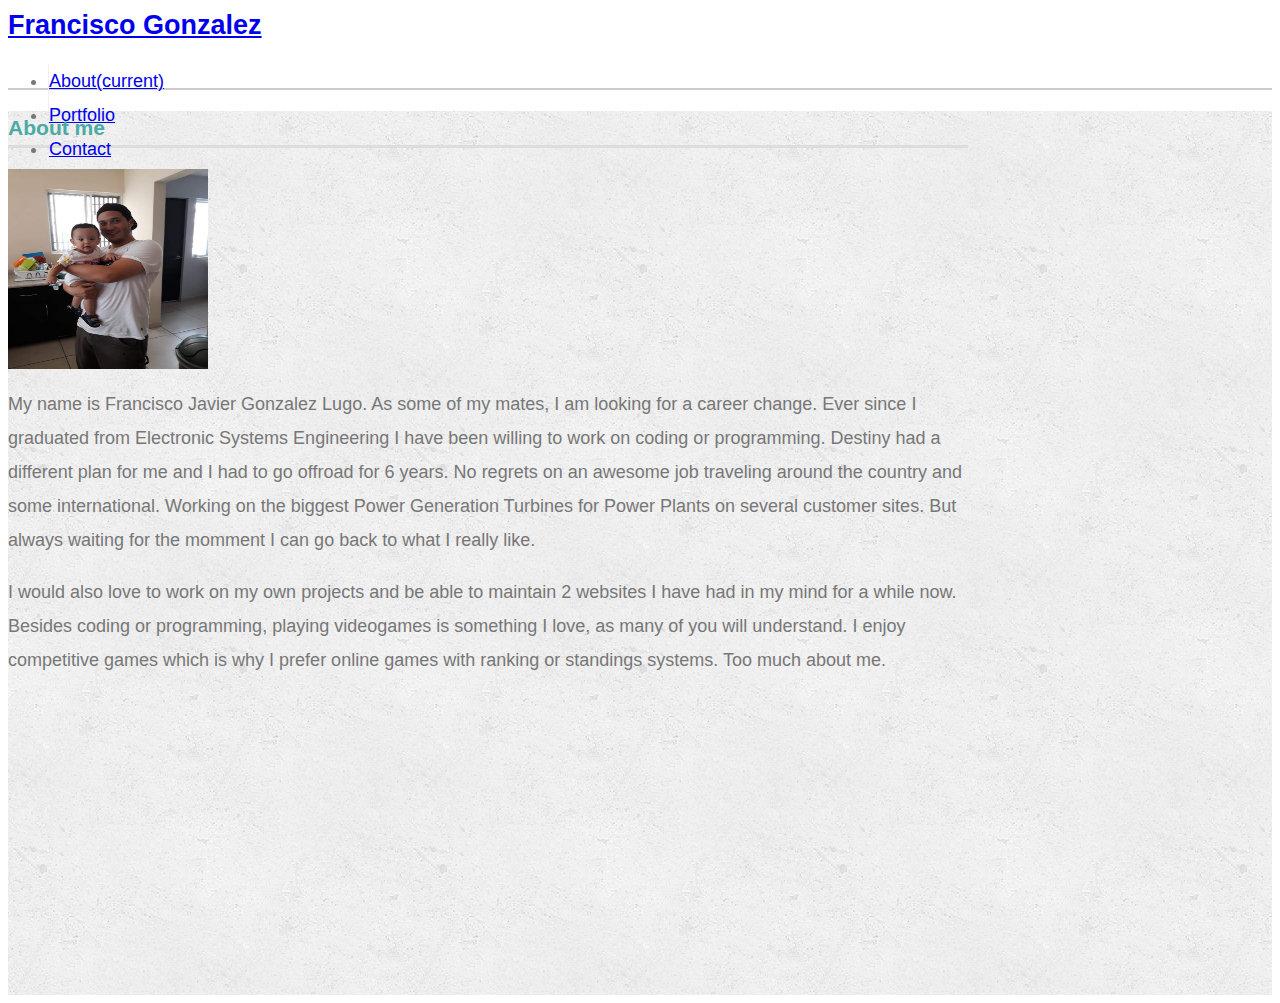
<file: index.html>
<!DOCTYPE <!DOCTYPE html>
<html>
<head>
    <meta charset="utf-8" />
   
    <title>Contact</title>
    <meta name="viewport" content="width=device-width, initial-scale=1">
    <link rel="stylesheet" href="https://stackpath.bootstrapcdn.com/bootstrap/4.1.3/css/bootstrap.min.css" integrity="sha384-MCw98/SFnGE8fJT3GXwEOngsV7Zt27NXFoaoApmYm81iuXoPkFOJwJ8ERdknLPMO" crossorigin="anonymous">
    <link rel="stylesheet" type="text/css" href="style.css">

</head>




<body>
    <div class="row">
        <div class="col-md-12 ml-auto mr-auto">
    
    <header>
        <nav class="navbar navbar-expand-lg navbar-light pt-0 pb-0 mt-0 ml-5" style="height: 80px">
          <a class="navbar-brand text-white text-center h-100 pt-3" style="width:400px"  href="#"><h2>Francisco Gonzalez</h2></a>
 
          <div class="container " style="width:100%">
          <div class="collapse navbar-collapse justify-content-end" id="navbarNav">
            <ul class="navbar-nav">
              <li class="nav-item">
                <a class="nav-link ml-3 mr-3" href="index.html">About<span class="sr-only">(current)</span></a>
              </li>
              <li class="nav-item">
                <a class="nav-link  ml-3 mr-3" href="portfolio.html">Portfolio</a>
              </li>
              <li class="nav-item">
                <a class="nav-link  ml-3 mr-3" href="contact.html">Contact</a>
              </li>
              <li class="nav-item">
                <a class="nav-link  ml-3 mr-3" href="../../unit-4-game/index.html">Crystals Game</a>
              </li>
              <li class="nav-item">
                <a class="nav-link  ml-3 mr-3" href="../../TriviaGame/index.html">Trivia Game</a>
              </li>
              <li class="nav-item">
                <a class="nav-link  ml-3 mr-3" href="../../Giphy/index.html">Api website</a>
              </li>
              <li class="nav-item">
                <a class="nav-link  ml-3 mr-5" href="../../Train/index.html">Train website</a>
              </li>
              
            </ul>
          </div>
        </nav>
</header>

    <div class="wrapper pt-5 mr-auto ml-auto" style="height:100%">
    <div class="jumbotron jumbotron-fluid bg-white mr-auto ml-auto pb-3 pt-3" style="width:960px">
        <div class="container ">
          <h3 class="display-4 mt-2">About me</h3>

         
            <div class="row">
              <div class="col-sm-3">
                <img src="IMG-20180731-WA0001.jpg" class="img-fluid rounded float-left" style="width:200px;height:200px;" alt="...">
              </div>
              
              <div class="col-sm-9">

          <p class="lead">My name is Francisco Javier Gonzalez Lugo. As some of my mates, I am looking for a career change. 
            Ever since I graduated from Electronic Systems Engineering I have been willing to work on coding or programming.
            Destiny had a different plan for me and I had to go offroad for 6 years.
            No regrets on an awesome job traveling around the country and some international. Working on the biggest Power Generation Turbines for Power Plants on 
            several customer sites.
            But always waiting for the momment I can go back to what I really like. 
          </p>
              </div>
           </div>


          <div class="row">
              <div class="col-sm-12">
           <p class="lead">I would also love to work on my own projects and be able to maintain 2 websites I have had in my mind for a while now.
           Besides coding or programming, playing videogames is something I love, as many of you will understand. I enjoy competitive games which is why I prefer
           online games with ranking or standings systems.
           Too much about me.
          </p>
               </div>
        </div>
      </div>
    </div>
  </div>

  

<script src="https://code.jquery.com/jquery-3.3.1.slim.min.js" integrity="sha384-q8i/X+965DzO0rT7abK41JStQIAqVgRVzpbzo5smXKp4YfRvH+8abtTE1Pi6jizo" crossorigin="anonymous"></script>
<script src="https://cdnjs.cloudflare.com/ajax/libs/popper.js/1.14.3/umd/popper.min.js" integrity="sha384-ZMP7rVo3mIykV+2+9J3UJ46jBk0WLaUAdn689aCwoqbBJiSnjAK/l8WvCWPIPm49" crossorigin="anonymous"></script>
<script src="https://stackpath.bootstrapcdn.com/bootstrap/4.1.3/js/bootstrap.min.js" integrity="sha384-ChfqqxuZUCnJSK3+MXmPNIyE6ZbWh2IMqE241rYiqJxyMiZ6OW/JmZQ5stwEULTy" crossorigin="anonymous"></script>
</div>
</body>
</html>
</file>
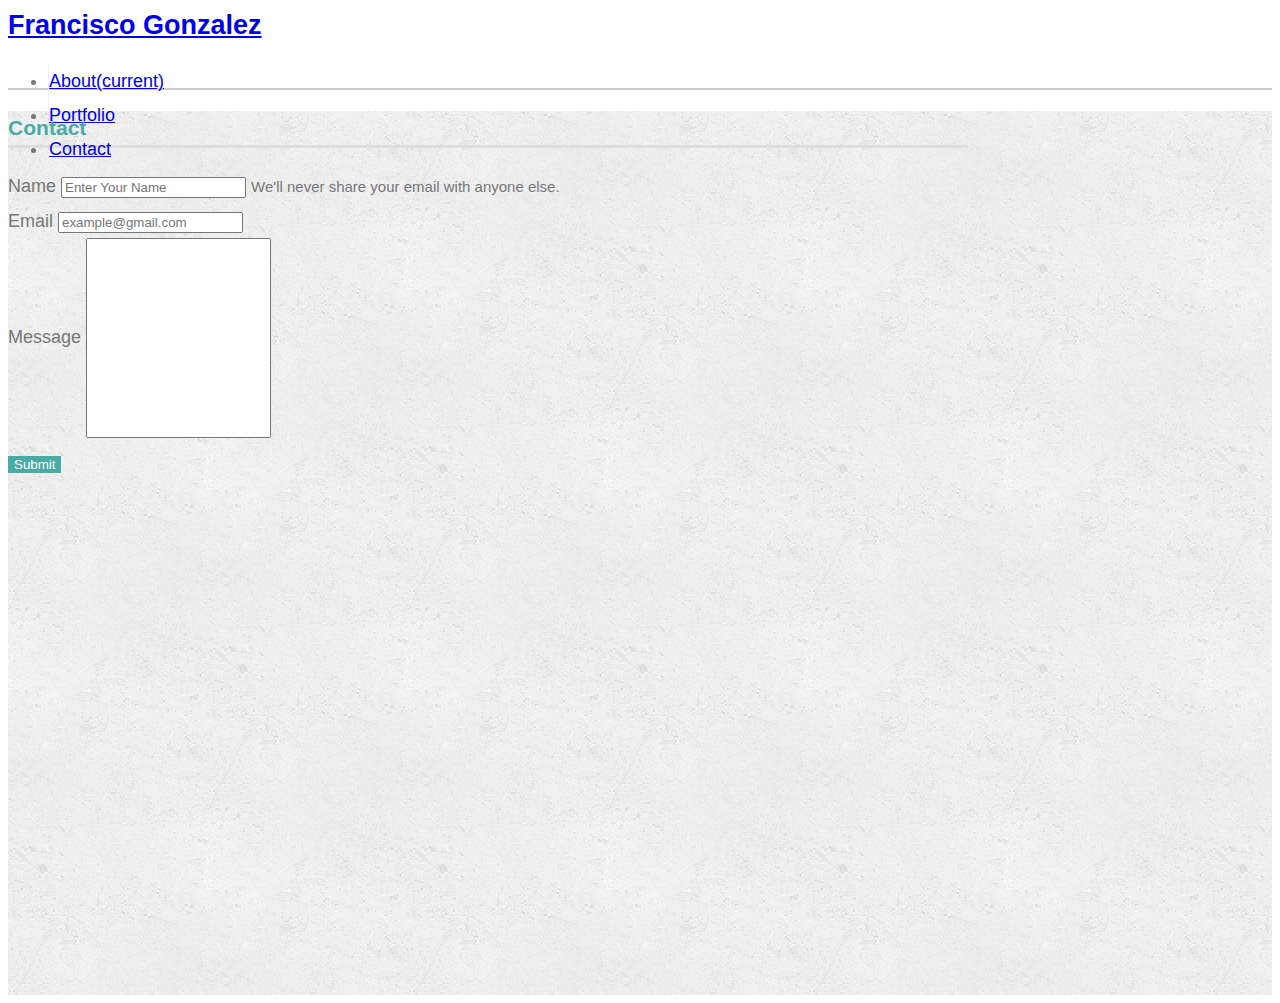
<file: contact.html>
<!DOCTYPE <!DOCTYPE html>
<html>
<head>
    <meta charset="utf-8" />
   
    <title>Contact</title>
    <meta name="viewport" content="width=device-width, initial-scale=1">
    <link rel="stylesheet" href="https://stackpath.bootstrapcdn.com/bootstrap/4.1.3/css/bootstrap.min.css" integrity="sha384-MCw98/SFnGE8fJT3GXwEOngsV7Zt27NXFoaoApmYm81iuXoPkFOJwJ8ERdknLPMO" crossorigin="anonymous">
    <link rel="stylesheet" type="text/css" href="contact.css">

</head>




<body>
    <div class="row">
        <div class="col-md-12 ml-auto mr-auto">
    
    <header>
        <nav class="navbar navbar-expand-lg navbar-light pt-0 pb-0 mt-0 ml-5" style="height: 80px">
          <a class="navbar-brand text-white text-center h-100 pt-3" style="width:400px"  href="#"><h2>Francisco Gonzalez</h2></a>
 
          <div class="container " style="width:100%">
          <div class="collapse navbar-collapse justify-content-end" id="navbarNav">
            <ul class="navbar-nav">
              <li class="nav-item">
                <a class="nav-link ml-3 mr-3" href="index.html">About<span class="sr-only">(current)</span></a>
              </li>
              <li class="nav-item">
                <a class="nav-link  ml-3 mr-3" href="portfolio.html">Portfolio</a>
              </li>
              <li class="nav-item">
                <a class="nav-link  ml-3 mr-5" href="contact.html">Contact</a>
              </li>
              
            </ul>
          </div>
        </nav>
</header>

    <div class="wrapper pt-5 mr-auto ml-auto" style="height:100%">
    <div class="jumbotron jumbotron-fluid bg-white mr-auto ml-auto pb-3 pt-3" style="width:960px">
        <div class="container ">
          <h3 class="display-4 mt-2">Contact</h3>

          <form>
              <div class="form-group">
                <label for="exampleInputEmail1">Name</label>
                <input type="email" class="form-control" id="exampleInputEmail1" aria-describedby="emailHelp" placeholder="Enter Your Name">
                <small id="emailHelp" class="form-text text-muted">We'll never share your email with anyone else.</small>
              </div>
              <div class="form-group">
                <label for="exampleInputPassword1">Email</label>
                <input type="password" class="form-control" id="exampleInputPassword1" placeholder="example@gmail.com">
              </div>
             
              <div class="form-group">
                  <label for="exampleInputMessage1">Message</label>
                  <input type="message" class="form-control" style="height:200px" id="exampleInputMessage1">
                </div>
              </div> 
              <button type="submit" class="btn btn-primary ml-3">Submit</button>
            </form>
          </p>
               </div>
        </div>
      </div>
    </div>
  </div>

  

<script src="https://code.jquery.com/jquery-3.3.1.slim.min.js" integrity="sha384-q8i/X+965DzO0rT7abK41JStQIAqVgRVzpbzo5smXKp4YfRvH+8abtTE1Pi6jizo" crossorigin="anonymous"></script>
<script src="https://cdnjs.cloudflare.com/ajax/libs/popper.js/1.14.3/umd/popper.min.js" integrity="sha384-ZMP7rVo3mIykV+2+9J3UJ46jBk0WLaUAdn689aCwoqbBJiSnjAK/l8WvCWPIPm49" crossorigin="anonymous"></script>
<script src="https://stackpath.bootstrapcdn.com/bootstrap/4.1.3/js/bootstrap.min.js" integrity="sha384-ChfqqxuZUCnJSK3+MXmPNIyE6ZbWh2IMqE241rYiqJxyMiZ6OW/JmZQ5stwEULTy" crossorigin="anonymous"></script>
</div>
</body>
</html>
</file>
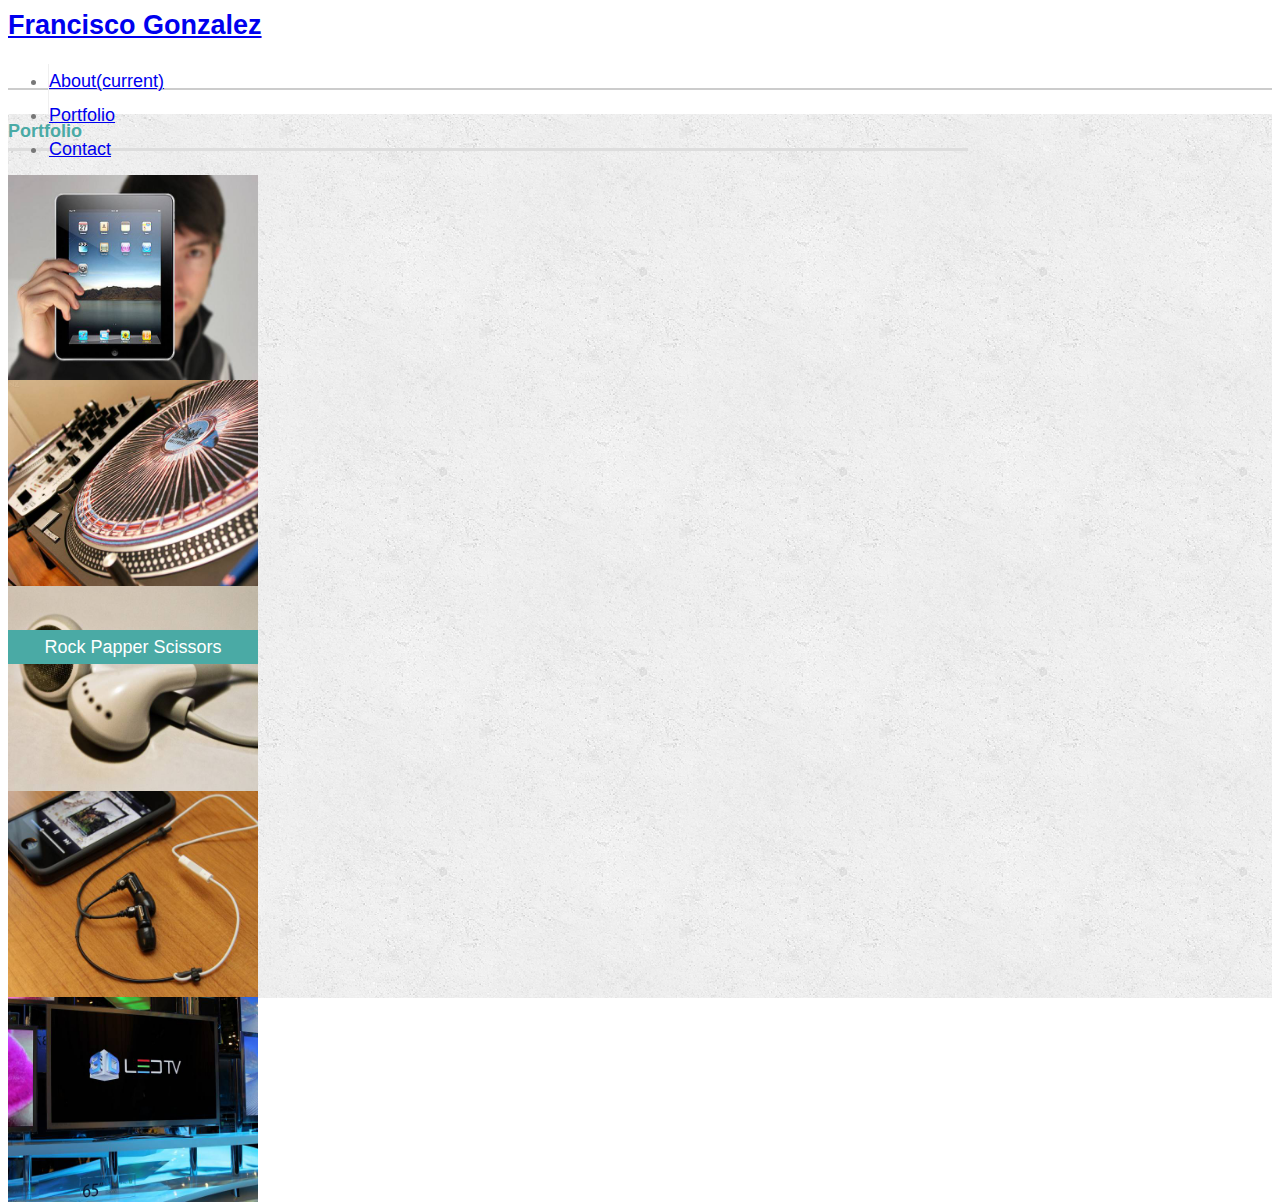
<file: portfolio.html>
<!DOCTYPE <!DOCTYPE html>
<html>
<head>
    <meta charset="utf-8" />
   
    <title>Portfolio</title>
    <meta name="viewport" content="width=device-width, initial-scale=1">
    <link rel="stylesheet" href="https://stackpath.bootstrapcdn.com/bootstrap/4.1.3/css/bootstrap.min.css" integrity="sha384-MCw98/SFnGE8fJT3GXwEOngsV7Zt27NXFoaoApmYm81iuXoPkFOJwJ8ERdknLPMO" crossorigin="anonymous">
    <link rel="stylesheet" type="text/css" href="Portfolio.css">

</head>




<body>
    <div class="row">
        <div class="col-md-12 ml-auto mr-auto">
    
    <header>
        <nav class="navbar navbar-expand-lg navbar-light pt-0 pb-0 mt-0 ml-5" style="height: 80px">
          <a class="navbar-brand text-white text-center h-100 pt-3" style="width:400px"  href="#"><h2>Francisco Gonzalez</h2></a>
 
          <div class="container " style="width:100%">
          <div class="collapse navbar-collapse justify-content-end" id="navbarNav">
            <ul class="navbar-nav">
              <li class="nav-item">
                <a class="nav-link ml-3 mr-3" href="index.html">About<span class="sr-only">(current)</span></a>
              </li>
              <li class="nav-item">
                <a class="nav-link  ml-3 mr-3" href="portfolio.html">Portfolio</a>
              </li>
              <li class="nav-item">
                <a class="nav-link  ml-3 mr-5" href="contact.html">Contact</a>
              </li>
              
            </ul>
          </div>
        </nav>
</header>

    <div class="wrapper pt-5 mr-auto ml-auto" style="height:100%">

        
        
    <div class="jumbotron jumbotron-fluid bg-white mr-auto ml-auto pb-3 pt-3" style="width:960px">
        <div class="container ">
          <h4 class="display-4 mt-2">Portfolio</h4>

         
            <div class="row mb-5 ml-5 mt-5">
              <div class="col-sm-4 inline-block text-align:justify">
                <img src="technics-q-c-640-480-1.jpg" class="img-fluid" style="width:250px;height:205.5px;" alt="...">
                <div class="word ml-0 pt-2 pb-2" style="width:250px">Word Guess</div>
                
              </div>
              
              <div class="col-sm-4">

                  <img src="technics-q-c-640-480-2.jpg" class="img-fluid" style="width:250px;height:205.5px;" alt="...">
                  <div class="word ml-0 pt-2 pb-2" style="width:250px">RPG Game</div>
              </div>
           </div>


          <div class="row mb-5 ml-5">
              <div class="col-sm-4">
                  <img src="technics-q-c-640-480-5.jpg" class="img-fluid" style="width:250px;height:205.5px;" alt="...">
                  <div class="word ml-0 pt-2 pb-2" style="width:250px">Trivia Game</div>
               </div>
               <div class="col-sm-4">
                  <img src="technics-q-c-640-480-7.jpg" class="img-fluid" style="width:250px;height:205.5px;" alt="...">
                  <div class="word ml-0 pt-2 pb-2" style="width:250px">Info Widget</div>
               </div>
              </div>   

          <div class="row ml-5">
              <div class="col-sm-4">
                  <img src="technics-q-c-640-480-9.jpg" class="img-fluid" style="width:250px;height:205.5px;" alt="...">
                  <div class="word ml-0 pt-2 pb-2" style="width:250px">Rock Papper Scissors</div>
              </div>


          
        </div>
      </div>
    </div>
  </div>

  

<script src="https://code.jquery.com/jquery-3.3.1.slim.min.js" integrity="sha384-q8i/X+965DzO0rT7abK41JStQIAqVgRVzpbzo5smXKp4YfRvH+8abtTE1Pi6jizo" crossorigin="anonymous"></script>
<script src="https://cdnjs.cloudflare.com/ajax/libs/popper.js/1.14.3/umd/popper.min.js" integrity="sha384-ZMP7rVo3mIykV+2+9J3UJ46jBk0WLaUAdn689aCwoqbBJiSnjAK/l8WvCWPIPm49" crossorigin="anonymous"></script>
<script src="https://stackpath.bootstrapcdn.com/bootstrap/4.1.3/js/bootstrap.min.js" integrity="sha384-ChfqqxuZUCnJSK3+MXmPNIyE6ZbWh2IMqE241rYiqJxyMiZ6OW/JmZQ5stwEULTy" crossorigin="anonymous"></script>
</div>
</body>
</html>
</file>
<file: style.css>
.navbar-brand{
    background:#4aaaa5;
}

.nav-item{
border-left:1px solid #efefef;
}


.myheader{
    color:#4aaaa5;
}

header{
    border-bottom: 2px solid #ccc;

}

.display-4{
    color:#4aaaa5;
    border-bottom: 3px solid #ddd;
    font-weight: 700px;
}

.wrapper{
        background-image: url("images/concrete_seamless.png");
    }

body{
    font-family: Arial, Helvetica, sans-serif;
    color: #777;
    line-height: 34px;
    font-size: 18px;
}
</file>
<file: contact.css>
.navbar-brand{
    background:#4aaaa5;
}

.nav-item{
border-left:1px solid #efefef;
}


.myheader{
    color:#4aaaa5;
}

header{
    border-bottom: 2px solid #ccc;

}

.display-4{
    color:#4aaaa5;
    border-bottom: 3px solid #ddd;
    font-weight: 700px;
}

.wrapper{
        background-image: url("images/concrete_seamless.png");
    }

body{
    font-family: Arial, Helvetica, sans-serif;
    color: #777;
    line-height: 34px;
    font-size: 18px;
}

.btn{

    background:#4aaaa5;
    color:white;
    border:0;
}
</file>
<file: Portfolio.css>
.navbar-brand{
    background:#4aaaa5;
}

.nav-item{
border-left:1px solid #efefef;
}


.myheader{
    color:#4aaaa5;
}

header{
    border-bottom: 2px solid #ccc;

}



.display-4{
    color:#4aaaa5;
    border-bottom: 3px solid #ddd;
    font-weight: 700px;
}

.wrapper{
        background-image: url("images/concrete_seamless.png");
    }

    body{
        font-family: Arial, Helvetica, sans-serif;
        color: #777;
        line-height: 34px;
        font-size: 18px;
    }

    .word{
        position: absolute;
        top:70%;
        color:white;
        background:#4aaaa5;
        text-align: center;
      
            }
</file>
